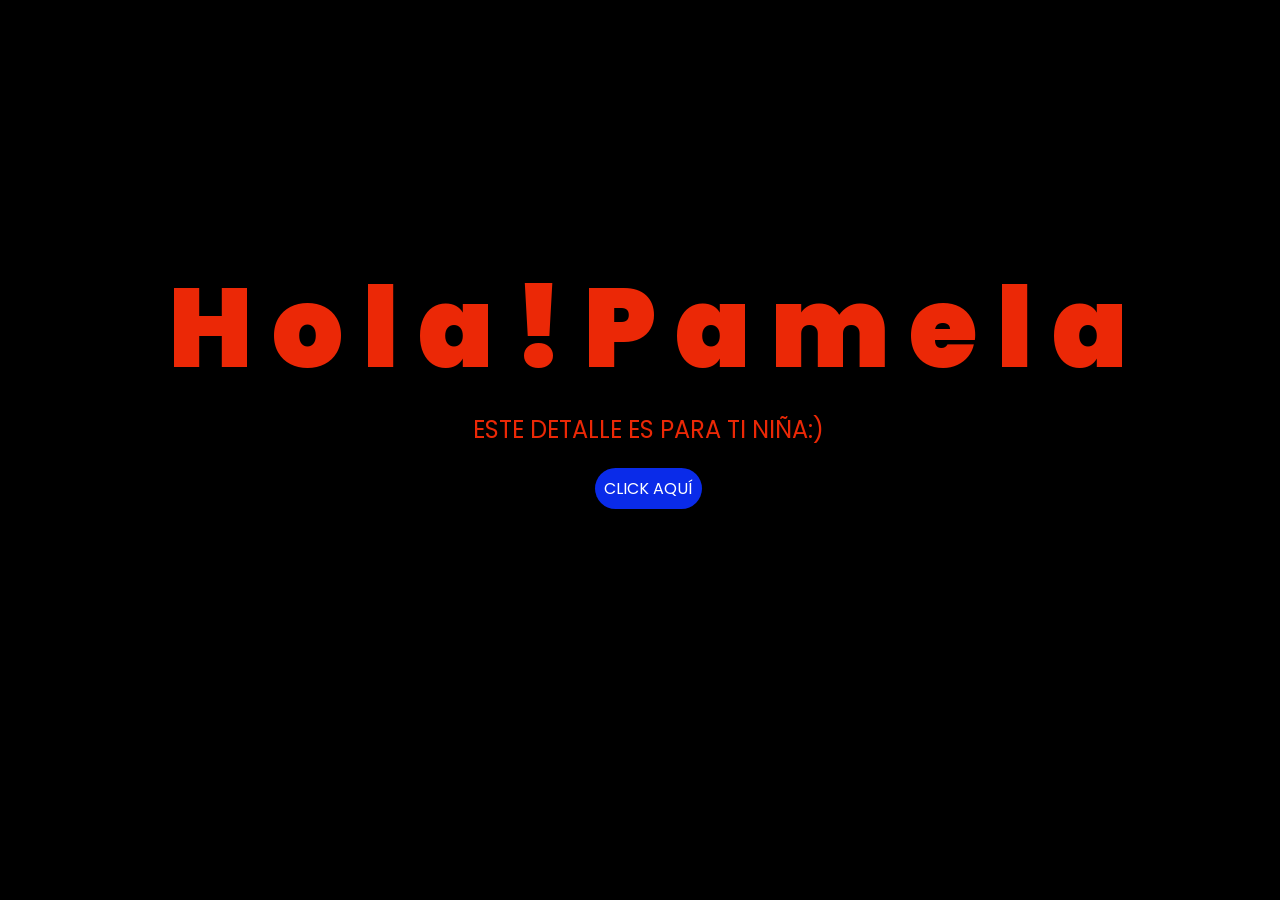
<file: index.html>
<!DOCTYPE html>
<html lang="es">

<head>
    <meta charset="UTF-8">
    <meta http-equiv="X-UA-Compatible" content="IE=edge">
    <meta name="viewport" content="width=device-width, initial-scale=1.0">
    <link rel="stylesheet" href="css/style.css">
    <link rel="icon" href="img/flowers.png" type="image/x-icon">
    <title>Flowers</title>
</head>

<body>
    <div class="greetings">
        <span>H</span>
        <span>o</span>
        <span>l</span>
        <span>a</span>
        <span>!</span>
        <span>P</span>
        <span>a</span>
        <span>m</span>
        <span>e</span>
        <span>l</span>
        <span>a</span>
    </div>
    <div class="description">
        <span>ESTE DETALLE ES PARA TI NIÑA:)</span>
    </div>
    <div class="button">
        <button class="botones">
            <a href="flower.html" style="color: #fff;">CLICK AQUÍ</a>
        </button>
    </div>

</body>

</html>
</file>
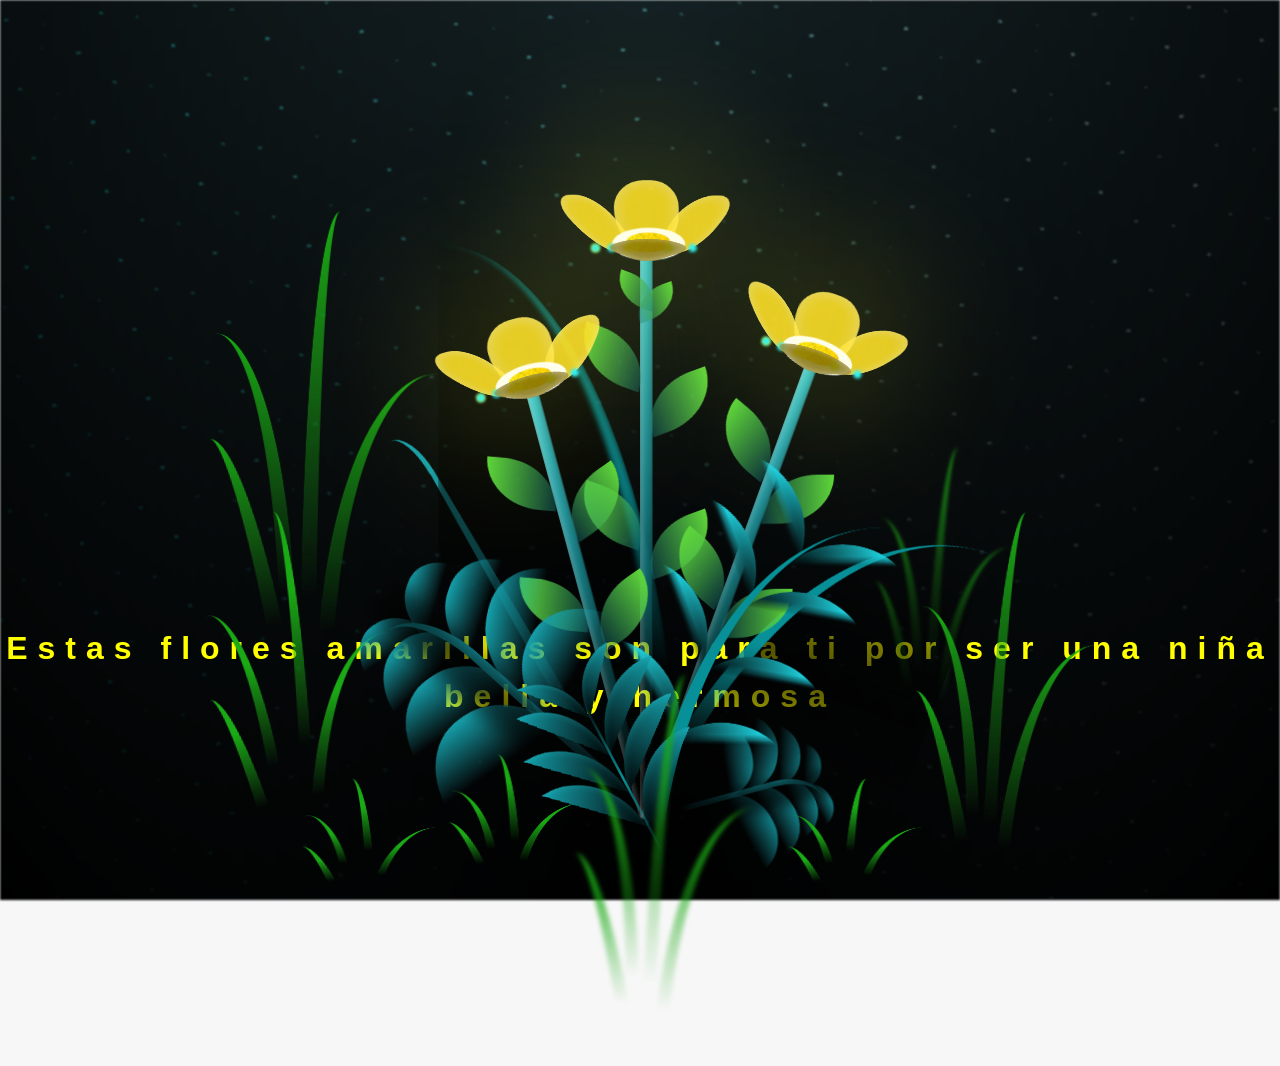
<file: flower.html>
<!DOCTYPE html>
<html lang="es">
  <head>
    <meta charset="UTF-8" />
    <meta http-equiv="X-UA-Compatible" content="IE=edge" />
    <meta name="viewport" content="width=device-width, initial-scale=1.0" />
    <link rel="stylesheet" href="css/main.css" />
    <link rel="icon" href="img/flowers.png" type="image/x-icon" />
    <title>Flower</title>
  </head>
  <body class="container">
    <audio src="sound/ChristianBasso&HaienQiu-Flowers.mp3" autoplay></audio>
    <div id="lyrics">
     
    </div>
    <h1 class="titulo">Estas flores amarillas son para ti por ser una niña bella y hermosa </h1>
  
    <div class="night"></div>
    <div class="flowers">
      <div class="flower flower--1">
        <div class="flower__leafs flower__leafs--1">
          <div class="flower__leaf flower__leaf--1"></div>
          <div class="flower__leaf flower__leaf--2"></div>
          <div class="flower__leaf flower__leaf--3"></div>
          <div class="flower__leaf flower__leaf--4"></div>
          <div class="flower__white-circle"></div>

          <div class="flower__light flower__light--1"></div>
          <div class="flower__light flower__light--2"></div>
          <div class="flower__light flower__light--3"></div>
          <div class="flower__light flower__light--4"></div>
          <div class="flower__light flower__light--5"></div>
          <div class="flower__light flower__light--6"></div>
          <div class="flower__light flower__light--7"></div>
          <div class="flower__light flower__light--8"></div>
        </div>
        <div class="flower__line">
          <div class="flower__line__leaf flower__line__leaf--1"></div>
          <div class="flower__line__leaf flower__line__leaf--2"></div>
          <div class="flower__line__leaf flower__line__leaf--3"></div>
          <div class="flower__line__leaf flower__line__leaf--4"></div>
          <div class="flower__line__leaf flower__line__leaf--5"></div>
          <div class="flower__line__leaf flower__line__leaf--6"></div>
        </div>
      </div>

      <div class="flower flower--2">
        <div class="flower__leafs flower__leafs--2">
          <div class="flower__leaf flower__leaf--1"></div>
          <div class="flower__leaf flower__leaf--2"></div>
          <div class="flower__leaf flower__leaf--3"></div>
          <div class="flower__leaf flower__leaf--4"></div>
          <div class="flower__white-circle"></div>

          <div class="flower__light flower__light--1"></div>
          <div class="flower__light flower__light--2"></div>
          <div class="flower__light flower__light--3"></div>
          <div class="flower__light flower__light--4"></div>
          <div class="flower__light flower__light--5"></div>
          <div class="flower__light flower__light--6"></div>
          <div class="flower__light flower__light--7"></div>
          <div class="flower__light flower__light--8"></div>
        </div>
        <div class="flower__line">
          <div class="flower__line__leaf flower__line__leaf--1"></div>
          <div class="flower__line__leaf flower__line__leaf--2"></div>
          <div class="flower__line__leaf flower__line__leaf--3"></div>
          <div class="flower__line__leaf flower__line__leaf--4"></div>
        </div>
      </div>

      <div class="flower flower--3">
        <div class="flower__leafs flower__leafs--3">
          <div class="flower__leaf flower__leaf--1"></div>
          <div class="flower__leaf flower__leaf--2"></div>
          <div class="flower__leaf flower__leaf--3"></div>
          <div class="flower__leaf flower__leaf--4"></div>
          <div class="flower__white-circle"></div>

          <div class="flower__light flower__light--1"></div>
          <div class="flower__light flower__light--2"></div>
          <div class="flower__light flower__light--3"></div>
          <div class="flower__light flower__light--4"></div>
          <div class="flower__light flower__light--5"></div>
          <div class="flower__light flower__light--6"></div>
          <div class="flower__light flower__light--7"></div>
          <div class="flower__light flower__light--8"></div>
        </div>
        <div class="flower__line">
          <div class="flower__line__leaf flower__line__leaf--1"></div>
          <div class="flower__line__leaf flower__line__leaf--2"></div>
          <div class="flower__line__leaf flower__line__leaf--3"></div>
          <div class="flower__line__leaf flower__line__leaf--4"></div>
        </div>
      </div>

      <div class="grow-ans" style="--d: 1.2s">
        <div class="flower__g-long">
          <div class="flower__g-long__top"></div>
          <div class="flower__g-long__bottom"></div>
        </div>
      </div>

      <div class="growing-grass">
        <div class="flower__grass flower__grass--1">
          <div class="flower__grass--top"></div>
          <div class="flower__grass--bottom"></div>
          <div class="flower__grass__leaf flower__grass__leaf--1"></div>
          <div class="flower__grass__leaf flower__grass__leaf--2"></div>
          <div class="flower__grass__leaf flower__grass__leaf--3"></div>
          <div class="flower__grass__leaf flower__grass__leaf--4"></div>
          <div class="flower__grass__leaf flower__grass__leaf--5"></div>
          <div class="flower__grass__leaf flower__grass__leaf--6"></div>
          <div class="flower__grass__leaf flower__grass__leaf--7"></div>
          <div class="flower__grass__leaf flower__grass__leaf--8"></div>
          <div class="flower__grass__overlay"></div>
        </div>
      </div>

      <div class="growing-grass">
        <div class="flower__grass flower__grass--2">
          <div class="flower__grass--top"></div>
          <div class="flower__grass--bottom"></div>
          <div class="flower__grass__leaf flower__grass__leaf--1"></div>
          <div class="flower__grass__leaf flower__grass__leaf--2"></div>
          <div class="flower__grass__leaf flower__grass__leaf--3"></div>
          <div class="flower__grass__leaf flower__grass__leaf--4"></div>
          <div class="flower__grass__leaf flower__grass__leaf--5"></div>
          <div class="flower__grass__leaf flower__grass__leaf--6"></div>
          <div class="flower__grass__leaf flower__grass__leaf--7"></div>
          <div class="flower__grass__leaf flower__grass__leaf--8"></div>
          <div class="flower__grass__overlay"></div>
        </div>
      </div>

      <div class="grow-ans" style="--d: 2.4s">
        <div class="flower__g-right flower__g-right--1">
          <div class="leaf"></div>
        </div>
      </div>

      <div class="grow-ans" style="--d: 2.8s">
        <div class="flower__g-right flower__g-right--2">
          <div class="leaf"></div>
        </div>
      </div>

      <div class="grow-ans" style="--d: 2.8s">
        <div class="flower__g-front">
          <div
            class="flower__g-front__leaf-wrapper flower__g-front__leaf-wrapper--1"
          >
            <div class="flower__g-front__leaf"></div>
          </div>
          <div
            class="flower__g-front__leaf-wrapper flower__g-front__leaf-wrapper--2"
          >
            <div class="flower__g-front__leaf"></div>
          </div>
          <div
            class="flower__g-front__leaf-wrapper flower__g-front__leaf-wrapper--3"
          >
            <div class="flower__g-front__leaf"></div>
          </div>
          <div
            class="flower__g-front__leaf-wrapper flower__g-front__leaf-wrapper--4"
          >
            <div class="flower__g-front__leaf"></div>
          </div>
          <div
            class="flower__g-front__leaf-wrapper flower__g-front__leaf-wrapper--5"
          >
            <div class="flower__g-front__leaf"></div>
          </div>
          <div
            class="flower__g-front__leaf-wrapper flower__g-front__leaf-wrapper--6"
          >
            <div class="flower__g-front__leaf"></div>
          </div>
          <div
            class="flower__g-front__leaf-wrapper flower__g-front__leaf-wrapper--7"
          >
            <div class="flower__g-front__leaf"></div>
          </div>
          <div
            class="flower__g-front__leaf-wrapper flower__g-front__leaf-wrapper--8"
          >
            <div class="flower__g-front__leaf"></div>
          </div>
          <div class="flower__g-front__line"></div>
        </div>
      </div>

      <div class="grow-ans" style="--d: 3.2s">
        <div class="flower__g-fr">
          <div class="leaf"></div>
          <div class="flower__g-fr__leaf flower__g-fr__leaf--1"></div>
          <div class="flower__g-fr__leaf flower__g-fr__leaf--2"></div>
          <div class="flower__g-fr__leaf flower__g-fr__leaf--3"></div>
          <div class="flower__g-fr__leaf flower__g-fr__leaf--4"></div>
          <div class="flower__g-fr__leaf flower__g-fr__leaf--5"></div>
          <div class="flower__g-fr__leaf flower__g-fr__leaf--6"></div>
          <div class="flower__g-fr__leaf flower__g-fr__leaf--7"></div>
          <div class="flower__g-fr__leaf flower__g-fr__leaf--8"></div>
        </div>
      </div>

      <div class="long-g long-g--0">
        <div class="grow-ans" style="--d: 3s">
          <div class="leaf leaf--0"></div>
        </div>
        <div class="grow-ans" style="--d: 2.2s">
          <div class="leaf leaf--1"></div>
        </div>
        <div class="grow-ans" style="--d: 3.4s">
          <div class="leaf leaf--2"></div>
        </div>
        <div class="grow-ans" style="--d: 3.6s">
          <div class="leaf leaf--3"></div>
        </div>
      </div>

      <div class="long-g long-g--1">
        <div class="grow-ans" style="--d: 3.6s">
          <div class="leaf leaf--0"></div>
        </div>
        <div class="grow-ans" style="--d: 3.8s">
          <div class="leaf leaf--1"></div>
        </div>
        <div class="grow-ans" style="--d: 4s">
          <div class="leaf leaf--2"></div>
        </div>
        <div class="grow-ans" style="--d: 4.2s">
          <div class="leaf leaf--3"></div>
        </div>
      </div>

      <div class="long-g long-g--2">
        <div class="grow-ans" style="--d: 4s">
          <div class="leaf leaf--0"></div>
        </div>
        <div class="grow-ans" style="--d: 4.2s">
          <div class="leaf leaf--1"></div>
        </div>
        <div class="grow-ans" style="--d: 4.4s">
          <div class="leaf leaf--2"></div>
        </div>
        <div class="grow-ans" style="--d: 4.6s">
          <div class="leaf leaf--3"></div>
        </div>
      </div>

      <div class="long-g long-g--3">
        <div class="grow-ans" style="--d: 4s">
          <div class="leaf leaf--0"></div>
        </div>
        <div class="grow-ans" style="--d: 4.2s">
          <div class="leaf leaf--1"></div>
        </div>
        <div class="grow-ans" style="--d: 3s">
          <div class="leaf leaf--2"></div>
        </div>
        <div class="grow-ans" style="--d: 3.6s">
          <div class="leaf leaf--3"></div>
        </div>
      </div>

      <div class="long-g long-g--4">
        <div class="grow-ans" style="--d: 4s">
          <div class="leaf leaf--0"></div>
        </div>
        <div class="grow-ans" style="--d: 4.2s">
          <div class="leaf leaf--1"></div>
        </div>
        <div class="grow-ans" style="--d: 3s">
          <div class="leaf leaf--2"></div>
        </div>
        <div class="grow-ans" style="--d: 3.6s">
          <div class="leaf leaf--3"></div>
        </div>
      </div>

      <div class="long-g long-g--5">
        <div class="grow-ans" style="--d: 4s">
          <div class="leaf leaf--0"></div>
        </div>
        <div class="grow-ans" style="--d: 4.2s">
          <div class="leaf leaf--1"></div>
        </div>
        <div class="grow-ans" style="--d: 3s">
          <div class="leaf leaf--2"></div>
        </div>
        <div class="grow-ans" style="--d: 3.6s">
          <div class="leaf leaf--3"></div>
        </div>
      </div>

      <div class="long-g long-g--6">
        <div class="grow-ans" style="--d: 4.2s">
          <div class="leaf leaf--0"></div>
        </div>
        <div class="grow-ans" style="--d: 4.4s">
          <div class="leaf leaf--1"></div>
        </div>
        <div class="grow-ans" style="--d: 4.6s">
          <div class="leaf leaf--2"></div>
        </div>
        <div class="grow-ans" style="--d: 4.8s">
          <div class="leaf leaf--3"></div>
        </div>
      </div>

      <div class="long-g long-g--7">
        <div class="grow-ans" style="--d: 3s">
          <div class="leaf leaf--0"></div>
        </div>
        <div class="grow-ans" style="--d: 3.2s">
          <div class="leaf leaf--1"></div>
        </div>
        <div class="grow-ans" style="--d: 3.5s">
          <div class="leaf leaf--2"></div>
        </div>
        <div class="grow-ans" style="--d: 3.6s">
          <div class="leaf leaf--3"></div>
        </div>
      </div>
    </div>
    <script src="anim.js"></script>
    <script src="main.js"></script>
  </body>
</html>
</file>
<file: css/style.css>
@import url('https://fonts.googleapis.com/css2?family=Poppins:ital,wght@0,500;1,900&display=swap');
*{
    font-family: 'Poppins',cursive;
}
body{
    color: rgb(235, 40, 6);
    width: 100%;
    height: 82vh;
    display: flex;
    flex-direction: column;
    align-items: center;
    justify-content: center;
    background-color: black;
    /* padding-top: -30; */
}

.botones{
    padding: 9px;
    border-radius: 80px;
    background-color: transparent;
    border: none;
}

.botones a{
    background-color: #0a2be9;
    padding: 9px;
    border-radius: 80px;
    -webkit-border-radius: 80px;
    -moz-border-radius: 80px;
    -ms-border-radius: 80px;
    -o-border-radius: 80px;

}

.botones a:focus{
    background-color: rgb(50, 194, 194);
}

.greetings{
    font-size: 7rem;
    font-weight: 900;
}
.greetings > span{
    animation: glow 2.5s ease-in-out infinite;
}
@keyframes glow{
    0%, 100%{
        color: #fff;
        text-shadow: 0 0 12px #39c6d6, 0 0 50px #39c6d6, 0 0 100px #39c6d6;
    }
    10%, 90%{
        color: #111;
        text-shadow: none;
    }
}
.greetings > span:nth-child(2){
    animation-delay: .1s ;
}
.greetings > span:nth-child(3){
    animation-delay: .2s ;
}
.greetings > span:nth-child(4){
    animation-delay: .4s;
}
.greetings > span:nth-child(5){
    animation-delay: .6s;
}
.greetings > span:nth-child(6){
    animation-delay: 8s;
}
.greetings > span:nth-child(7){
    animation-delay: 1.5s;
}
.greetings > span:nth-child(8){
    animation-delay: 1.4s;
}
.greetings > span:nth-child(9){
    animation-delay: 1.3s;
}
.greetings > span:nth-child(10){
    animation-delay: 1.2s;
}

.description{
    font-size: 1.5rem;
    margin-bottom: 20px;
}

.button a{
    text-decoration: none;
    font-size: 1rem;
    color: #111;
}

@media screen and (max-width:574px){
    .greetings{
        display: block;
        font-size: 4rem;
        font-weight: 800;
        text-align: center;
    }
    .description{
        font-size: 2rem;
    }
    
    .button a{
        font-size: 1rem;
    }
}
</file>
<file: css/main.css>
*,
*::after,
*::before {
  padding: 0;
  margin: 0;
  box-sizing: border-box;
}

:root {
  --dark-color: #000;
}

body {
  display: flex;
  align-items: flex-end;
  justify-content: center;
  min-height: 100vh;
  background-color: var(--dark-color);
  overflow: hidden;
  perspective: 1000px;
}

#lyrics {
  font-size: 28px;
  font-family: "Franklin Gothic Medium", "Arial Narrow", Arial, sans-serif;
  color: white;
  position: absolute;
  margin-bottom: 20%;
  z-index: 1;
  font-weight: bold;
  letter-spacing: 4px;
}
@media only screen and (max-width: 600px) {
  /* Estilos específicos para dispositivos con un ancho máximo de 600px */
  #lyrics {
      font-size: 14px; /* Reduce el tamaño del texto para dispositivos más pequeños */
      margin-bottom: 530px;
      letter-spacing: 3px;
  }

}
.titulo {
  margin-bottom: 180px;
  font-family: "Arial Narrow", Arial, sans-serif;
  color: yellow;
  position: absolute;
  font-weight: bold;
  letter-spacing: 10px;
  opacity: 0;
  animation: fadeIn 3s ease-in-out forwards;
  text-align: center;
}
@keyframes fadeIn {
  from {
    opacity: 0;
  }
  to {
    opacity: 1;
  }
}

.night {
  z-index: -1;
  position: absolute;
  left: 50%;
  top: 0;
  transform: translateX(-50%);
  width: 100%;
  height: 100%;
  filter: blur(0.1vmin);
  background-image: radial-gradient(
      ellipse at top,
      transparent 0%,
      var(--dark-color)
    ),
    radial-gradient(
      ellipse at bottom,
      var(--dark-color),
      rgba(145, 233, 255, 0.2)
    ),
    repeating-linear-gradient(
      220deg,
      rgb(0, 0, 0) 0px,
      rgb(0, 0, 0) 19px,
      transparent 19px,
      transparent 22px
    ),
    repeating-linear-gradient(
      189deg,
      rgb(0, 0, 0) 0px,
      rgb(0, 0, 0) 19px,
      transparent 19px,
      transparent 22px
    ),
    repeating-linear-gradient(
      148deg,
      rgb(0, 0, 0) 0px,
      rgb(0, 0, 0) 19px,
      transparent 19px,
      transparent 22px
    ),
    linear-gradient(90deg, rgb(0, 255, 250), rgb(240, 240, 240));
}

.flowers {
  position: relative;
  transform: scale(0.9);
  /*margin-bottom: 100px;
  */
}

@media only screen and (max-width: 600px) {
  /* Estilos específicos para dispositivos con un ancho máximo de 600px */
.flowers {
      font-size: 14px;
      margin-bottom: 35%;
      letter-spacing: 3px;
      transform: scale(1.0);
}

}

.flower {
  position: absolute;
  bottom: 10vmin;
  transform-origin: bottom center;
  z-index: 10;
  --fl-speed: 0.8s;
}
.flower--1 {
  -webkit-animation: moving-flower-1 4s linear infinite;
  animation: moving-flower-1 4s linear infinite;
}
.flower--1 .flower__line {
  height: 70vmin;
  -webkit-animation-delay: 0.3s;
  animation-delay: 0.3s;
}
.flower--1 .flower__line__leaf--1 {
  -webkit-animation: blooming-leaf-right var(--fl-speed) 1.6s backwards;
  animation: blooming-leaf-right var(--fl-speed) 1.6s backwards;
}
.flower--1 .flower__line__leaf--2 {
  -webkit-animation: blooming-leaf-right var(--fl-speed) 1.4s backwards;
  animation: blooming-leaf-right var(--fl-speed) 1.4s backwards;
}
.flower--1 .flower__line__leaf--3 {
  -webkit-animation: blooming-leaf-left var(--fl-speed) 1.2s backwards;
  animation: blooming-leaf-left var(--fl-speed) 1.2s backwards;
}
.flower--1 .flower__line__leaf--4 {
  -webkit-animation: blooming-leaf-left var(--fl-speed) 1s backwards;
  animation: blooming-leaf-left var(--fl-speed) 1s backwards;
}
.flower--1 .flower__line__leaf--5 {
  -webkit-animation: blooming-leaf-right var(--fl-speed) 1.8s backwards;
  animation: blooming-leaf-right var(--fl-speed) 1.8s backwards;
}
.flower--1 .flower__line__leaf--6 {
  -webkit-animation: blooming-leaf-left var(--fl-speed) 2s backwards;
  animation: blooming-leaf-left var(--fl-speed) 2s backwards;
}
.flower--2 {
  left: 50%;
  transform: rotate(20deg);
  -webkit-animation: moving-flower-2 4s linear infinite;
  animation: moving-flower-2 4s linear infinite;
}
.flower--2 .flower__line {
  height: 60vmin;
  -webkit-animation-delay: 0.6s;
  animation-delay: 0.6s;
}
.flower--2 .flower__line__leaf--1 {
  -webkit-animation: blooming-leaf-right var(--fl-speed) 1.9s backwards;
  animation: blooming-leaf-right var(--fl-speed) 1.9s backwards;
}
.flower--2 .flower__line__leaf--2 {
  -webkit-animation: blooming-leaf-right var(--fl-speed) 1.7s backwards;
  animation: blooming-leaf-right var(--fl-speed) 1.7s backwards;
}
.flower--2 .flower__line__leaf--3 {
  -webkit-animation: blooming-leaf-left var(--fl-speed) 1.5s backwards;
  animation: blooming-leaf-left var(--fl-speed) 1.5s backwards;
}
.flower--2 .flower__line__leaf--4 {
  -webkit-animation: blooming-leaf-left var(--fl-speed) 1.3s backwards;
  animation: blooming-leaf-left var(--fl-speed) 1.3s backwards;
}
.flower--3 {
  left: 50%;
  transform: rotate(-15deg);
  -webkit-animation: moving-flower-3 4s linear infinite;
  animation: moving-flower-3 4s linear infinite;
}
.flower--3 .flower__line {
  -webkit-animation-delay: 0.9s;
  animation-delay: 0.9s;
}
.flower--3 .flower__line__leaf--1 {
  -webkit-animation: blooming-leaf-right var(--fl-speed) 2.5s backwards;
  animation: blooming-leaf-right var(--fl-speed) 2.5s backwards;
}
.flower--3 .flower__line__leaf--2 {
  -webkit-animation: blooming-leaf-right var(--fl-speed) 2.3s backwards;
  animation: blooming-leaf-right var(--fl-speed) 2.3s backwards;
}
.flower--3 .flower__line__leaf--3 {
  -webkit-animation: blooming-leaf-left var(--fl-speed) 2.1s backwards;
  animation: blooming-leaf-left var(--fl-speed) 2.1s backwards;
}
.flower--3 .flower__line__leaf--4 {
  -webkit-animation: blooming-leaf-left var(--fl-speed) 1.9s backwards;
  animation: blooming-leaf-left var(--fl-speed) 1.9s backwards;
}
.flower__leafs {
  position: relative;
  -webkit-animation: blooming-flower 2s backwards;
  animation: blooming-flower 2s backwards;
}
.flower__leafs--1 {
  -webkit-animation-delay: 1.1s;
  animation-delay: 1.1s;
}
.flower__leafs--2 {
  -webkit-animation-delay: 1.4s;
  animation-delay: 1.4s;
}
.flower__leafs--3 {
  -webkit-animation-delay: 1.7s;
  animation-delay: 1.7s;
}
.flower__leafs::after {
  content: "";
  position: absolute;
  left: 0;
  top: 0;
  transform: translate(-50%, -100%);
  width: 8vmin;
  height: 8vmin;
  background-color: #f9fd25;
  /* background-color: #fd2525; */
  filter: blur(10vmin);
}
.flower__leaf {
  position: absolute;
  bottom: 0;
  left: 50%;
  width: 8vmin;
  height: 11vmin;
  border-radius: 51% 49% 47% 53%/44% 45% 55% 69%;
  background-color: #253bfd;
  background-color: #fddd25;
  transform-origin: bottom center;
  opacity: 0.9;
  box-shadow: inset 0 0 2vmin rgba(255, 255, 255, 0.5);
}
.flower__leaf--1 {
  transform: translate(-10%, 1%) rotateY(40deg) rotateX(-50deg);
}
.flower__leaf--2 {
  transform: translate(-50%, -4%) rotateX(40deg);
}
.flower__leaf--3 {
  transform: translate(-90%, 0%) rotateY(45deg) rotateX(50deg);
}
.flower__leaf--4 {
  width: 8vmin;
  height: 8vmin;
  transform-origin: bottom left;
  border-radius: 4vmin 10vmin 4vmin 4vmin;
  transform: translate(0%, 18%) rotateX(70deg) rotate(-43deg);
  background-color: #7c6901;
  z-index: 1;
  opacity: 0.8;
}
.flower__white-circle {
  position: absolute;
  left: -3.5vmin;
  top: -3vmin;
  width: 9vmin;
  height: 4vmin;
  border-radius: 50%;
  background-color: #fff;
}
.flower__white-circle::after {
  content: "";
  position: absolute;
  left: 50%;
  top: 45%;
  transform: translate(-50%, -50%);
  width: 60%;
  height: 60%;
  border-radius: inherit;
  background-image: repeating-linear-gradient(
      135deg,
      rgba(0, 0, 0, 0.03) 0px,
      rgba(0, 0, 0, 0.03) 1px,
      transparent 1px,
      transparent 12px
    ),
    repeating-linear-gradient(
      45deg,
      rgba(0, 0, 0, 0.03) 0px,
      rgba(0, 0, 0, 0.03) 1px,
      transparent 1px,
      transparent 12px
    ),
    repeating-linear-gradient(
      67.5deg,
      rgba(0, 0, 0, 0.03) 0px,
      rgba(0, 0, 0, 0.03) 1px,
      transparent 1px,
      transparent 12px
    ),
    repeating-linear-gradient(
      135deg,
      rgba(0, 0, 0, 0.03) 0px,
      rgba(0, 0, 0, 0.03) 1px,
      transparent 1px,
      transparent 12px
    ),
    repeating-linear-gradient(
      45deg,
      rgba(0, 0, 0, 0.03) 0px,
      rgba(0, 0, 0, 0.03) 1px,
      transparent 1px,
      transparent 12px
    ),
    repeating-linear-gradient(
      112.5deg,
      rgba(0, 0, 0, 0.03) 0px,
      rgba(0, 0, 0, 0.03) 1px,
      transparent 1px,
      transparent 12px
    ),
    repeating-linear-gradient(
      112.5deg,
      rgba(0, 0, 0, 0.03) 0px,
      rgba(0, 0, 0, 0.03) 1px,
      transparent 1px,
      transparent 12px
    ),
    repeating-linear-gradient(
      45deg,
      rgba(0, 0, 0, 0.03) 0px,
      rgba(0, 0, 0, 0.03) 1px,
      transparent 1px,
      transparent 12px
    ),
    repeating-linear-gradient(
      22.5deg,
      rgba(0, 0, 0, 0.03) 0px,
      rgba(0, 0, 0, 0.03) 1px,
      transparent 1px,
      transparent 12px
    ),
    repeating-linear-gradient(
      45deg,
      rgba(0, 0, 0, 0.03) 0px,
      rgba(0, 0, 0, 0.03) 1px,
      transparent 1px,
      transparent 12px
    ),
    repeating-linear-gradient(
      22.5deg,
      rgba(0, 0, 0, 0.03) 0px,
      rgba(0, 0, 0, 0.03) 1px,
      transparent 1px,
      transparent 12px
    ),
    repeating-linear-gradient(
      135deg,
      rgba(0, 0, 0, 0.03) 0px,
      rgba(0, 0, 0, 0.03) 1px,
      transparent 1px,
      transparent 12px
    ),
    repeating-linear-gradient(
      157.5deg,
      rgba(0, 0, 0, 0.03) 0px,
      rgba(0, 0, 0, 0.03) 1px,
      transparent 1px,
      transparent 12px
    ),
    repeating-linear-gradient(
      67.5deg,
      rgba(0, 0, 0, 0.03) 0px,
      rgba(0, 0, 0, 0.03) 1px,
      transparent 1px,
      transparent 12px
    ),
    repeating-linear-gradient(
      67.5deg,
      rgba(0, 0, 0, 0.03) 0px,
      rgba(0, 0, 0, 0.03) 1px,
      transparent 1px,
      transparent 12px
    ),
    linear-gradient(90deg, rgb(255, 235, 18), rgb(255, 206, 0));
}
.flower__line {
  height: 55vmin;
  width: 1.5vmin;
  background-image: linear-gradient(
      to left,
      rgba(0, 0, 0, 0.2),
      transparent,
      rgba(255, 255, 255, 0.2)
    ),
    linear-gradient(to top, transparent 10%, #14757a, #39c6d6);
  box-shadow: inset 0 0 2px rgba(0, 0, 0, 0.5);
  -webkit-animation: grow-flower-tree 4s backwards;
  animation: grow-flower-tree 4s backwards;
}
.flower__line__leaf {
  --w: 7vmin;
  --h: calc(var(--w) + 2vmin);
  position: absolute;
  top: 20%;
  left: 90%;
  width: var(--w);
  height: var(--h);
  border-top-right-radius: var(--h);
  border-bottom-left-radius: var(--h);
  background-image: linear-gradient(to top, rgba(20, 117, 122, 0.4), #5ed639);
}
.flower__line__leaf--1 {
  transform: rotate(70deg) rotateY(30deg);
}
.flower__line__leaf--2 {
  top: 45%;
  transform: rotate(70deg) rotateY(30deg);
}
.flower__line__leaf--3,
.flower__line__leaf--4,
.flower__line__leaf--6 {
  border-top-right-radius: 0;
  border-bottom-left-radius: 0;
  border-top-left-radius: var(--h);
  border-bottom-right-radius: var(--h);
  left: -460%;
  top: 12%;
  transform: rotate(-70deg) rotateY(30deg);
}
.flower__line__leaf--4 {
  top: 40%;
}
.flower__line__leaf--5 {
  top: 0;
  transform-origin: left;
  transform: rotate(70deg) rotateY(30deg) scale(0.6);
}
.flower__line__leaf--6 {
  top: -2%;
  left: -450%;
  transform-origin: right;
  transform: rotate(-70deg) rotateY(30deg) scale(0.6);
}
.flower__light {
  position: absolute;
  bottom: 0vmin;
  width: 1vmin;
  height: 1vmin;
  background-color: rgb(255, 251, 0);
  border-radius: 50%;
  filter: blur(0.2vmin);
  -webkit-animation: light-ans 4s linear infinite backwards;
  animation: light-ans 4s linear infinite backwards;
}
.flower__light:nth-child(odd) {
  background-color: #23f0ff;
}
.flower__light--1 {
  left: -2vmin;
  -webkit-animation-delay: 1s;
  animation-delay: 1s;
}
.flower__light--2 {
  left: 3vmin;
  -webkit-animation-delay: 0.5s;
  animation-delay: 0.5s;
}
.flower__light--3 {
  left: -6vmin;
  -webkit-animation-delay: 0.3s;
  animation-delay: 0.3s;
}
.flower__light--4 {
  left: 6vmin;
  -webkit-animation-delay: 0.9s;
  animation-delay: 0.9s;
}
.flower__light--5 {
  left: -1vmin;
  -webkit-animation-delay: 1.5s;
  animation-delay: 1.5s;
}
.flower__light--6 {
  left: -4vmin;
  -webkit-animation-delay: 3s;
  animation-delay: 3s;
}
.flower__light--7 {
  left: 3vmin;
  -webkit-animation-delay: 2s;
  animation-delay: 2s;
}
.flower__light--8 {
  left: -6vmin;
  -webkit-animation-delay: 3.5s;
  animation-delay: 3.5s;
}
.flower__grass {
  --c: #159faa;
  --line-w: 1.5vmin;
  position: absolute;
  bottom: 12vmin;
  left: -7vmin;
  display: flex;
  flex-direction: column;
  align-items: flex-end;
  z-index: 20;
  transform-origin: bottom center;
  transform: rotate(-48deg) rotateY(40deg);
}
.flower__grass--1 {
  -webkit-animation: moving-grass 2s linear infinite;
  animation: moving-grass 2s linear infinite;
}
.flower__grass--2 {
  left: 2vmin;
  bottom: 10vmin;
  transform: scale(0.5) rotate(75deg) rotateX(10deg) rotateY(-200deg);
  opacity: 0.8;
  z-index: 0;
  -webkit-animation: moving-grass--2 1.5s linear infinite;
  animation: moving-grass--2 1.5s linear infinite;
}
.flower__grass--top {
  width: 7vmin;
  height: 10vmin;
  border-top-right-radius: 100%;
  border-right: var(--line-w) solid var(--c);
  transform-origin: bottom center;
  transform: rotate(-2deg);
}
.flower__grass--bottom {
  margin-top: -2px;
  width: var(--line-w);
  height: 25vmin;
  background-image: linear-gradient(to top, transparent, var(--c));
}
.flower__grass__leaf {
  --size: 10vmin;
  position: absolute;
  width: calc(var(--size) * 2.1);
  height: var(--size);
  border-top-left-radius: var(--size);
  border-top-right-radius: var(--size);
  background-image: linear-gradient(
    to top,
    transparent,
    transparent 30%,
    var(--c)
  );
  z-index: 100;
}
.flower__grass__leaf--1 {
  top: -6%;
  left: 30%;
  --size: 6vmin;
  transform: rotate(-20deg);
  -webkit-animation: growing-grass-ans--1 2s 2.6s backwards;
  animation: growing-grass-ans--1 2s 2.6s backwards;
}
@-webkit-keyframes growing-grass-ans--1 {
  0% {
    transform-origin: bottom left;
    transform: rotate(-20deg) scale(0);
  }
}
@keyframes growing-grass-ans--1 {
  0% {
    transform-origin: bottom left;
    transform: rotate(-20deg) scale(0);
  }
}
.flower__grass__leaf--2 {
  top: -5%;
  left: -110%;
  --size: 6vmin;
  transform: rotate(10deg);
  -webkit-animation: growing-grass-ans--2 2s 2.4s linear backwards;
  animation: growing-grass-ans--2 2s 2.4s linear backwards;
}
@-webkit-keyframes growing-grass-ans--2 {
  0% {
    transform-origin: bottom right;
    transform: rotate(10deg) scale(0);
  }
}
@keyframes growing-grass-ans--2 {
  0% {
    transform-origin: bottom right;
    transform: rotate(10deg) scale(0);
  }
}
.flower__grass__leaf--3 {
  top: 5%;
  left: 60%;
  --size: 8vmin;
  transform: rotate(-18deg) rotateX(-20deg);
  -webkit-animation: growing-grass-ans--3 2s 2.2s linear backwards;
  animation: growing-grass-ans--3 2s 2.2s linear backwards;
}
@-webkit-keyframes growing-grass-ans--3 {
  0% {
    transform-origin: bottom left;
    transform: rotate(-18deg) rotateX(-20deg) scale(0);
  }
}
@keyframes growing-grass-ans--3 {
  0% {
    transform-origin: bottom left;
    transform: rotate(-18deg) rotateX(-20deg) scale(0);
  }
}
.flower__grass__leaf--4 {
  top: 6%;
  left: -135%;
  --size: 8vmin;
  transform: rotate(2deg);
  -webkit-animation: growing-grass-ans--4 2s 2s linear backwards;
  animation: growing-grass-ans--4 2s 2s linear backwards;
}
@-webkit-keyframes growing-grass-ans--4 {
  0% {
    transform-origin: bottom right;
    transform: rotate(2deg) scale(0);
  }
}
@keyframes growing-grass-ans--4 {
  0% {
    transform-origin: bottom right;
    transform: rotate(2deg) scale(0);
  }
}
.flower__grass__leaf--5 {
  top: 20%;
  left: 60%;
  --size: 10vmin;
  transform: rotate(-24deg) rotateX(-20deg);
  -webkit-animation: growing-grass-ans--5 2s 1.8s linear backwards;
  animation: growing-grass-ans--5 2s 1.8s linear backwards;
}
@-webkit-keyframes growing-grass-ans--5 {
  0% {
    transform-origin: bottom left;
    transform: rotate(-24deg) rotateX(-20deg) scale(0);
  }
}
@keyframes growing-grass-ans--5 {
  0% {
    transform-origin: bottom left;
    transform: rotate(-24deg) rotateX(-20deg) scale(0);
  }
}
.flower__grass__leaf--6 {
  top: 22%;
  left: -180%;
  --size: 10vmin;
  transform: rotate(10deg);
  -webkit-animation: growing-grass-ans--6 2s 1.6s linear backwards;
  animation: growing-grass-ans--6 2s 1.6s linear backwards;
}
@-webkit-keyframes growing-grass-ans--6 {
  0% {
    transform-origin: bottom right;
    transform: rotate(10deg) scale(0);
  }
}
@keyframes growing-grass-ans--6 {
  0% {
    transform-origin: bottom right;
    transform: rotate(10deg) scale(0);
  }
}
.flower__grass__leaf--7 {
  top: 39%;
  left: 70%;
  --size: 10vmin;
  transform: rotate(-10deg);
  -webkit-animation: growing-grass-ans--7 2s 1.4s linear backwards;
  animation: growing-grass-ans--7 2s 1.4s linear backwards;
}
@-webkit-keyframes growing-grass-ans--7 {
  0% {
    transform-origin: bottom left;
    transform: rotate(-10deg) scale(0);
  }
}
@keyframes growing-grass-ans--7 {
  0% {
    transform-origin: bottom left;
    transform: rotate(-10deg) scale(0);
  }
}
.flower__grass__leaf--8 {
  top: 40%;
  left: -215%;
  --size: 11vmin;
  transform: rotate(10deg);
  -webkit-animation: growing-grass-ans--8 2s 1.2s linear backwards;
  animation: growing-grass-ans--8 2s 1.2s linear backwards;
}
@-webkit-keyframes growing-grass-ans--8 {
  0% {
    transform-origin: bottom right;
    transform: rotate(10deg) scale(0);
  }
}
@keyframes growing-grass-ans--8 {
  0% {
    transform-origin: bottom right;
    transform: rotate(10deg) scale(0);
  }
}
.flower__grass__overlay {
  position: absolute;
  top: -10%;
  right: 0%;
  width: 100%;
  height: 100%;
  background-color: rgba(0, 0, 0, 0.6);
  filter: blur(1.5vmin);
  z-index: 100;
}
.flower__g-long {
  --w: 2vmin;
  --h: 6vmin;
  --c: #159faa;
  position: absolute;
  bottom: 10vmin;
  left: -3vmin;
  transform-origin: bottom center;
  transform: rotate(-30deg) rotateY(-20deg);
  display: flex;
  flex-direction: column;
  align-items: flex-end;
  -webkit-animation: flower-g-long-ans 3s linear infinite;
  animation: flower-g-long-ans 3s linear infinite;
}
@-webkit-keyframes flower-g-long-ans {
  0%,
  100% {
    transform: rotate(-30deg) rotateY(-20deg);
  }
  50% {
    transform: rotate(-32deg) rotateY(-20deg);
  }
}
@keyframes flower-g-long-ans {
  0%,
  100% {
    transform: rotate(-30deg) rotateY(-20deg);
  }
  50% {
    transform: rotate(-32deg) rotateY(-20deg);
  }
}
.flower__g-long__top {
  top: calc(var(--h) * -1);
  width: calc(var(--w) + 1vmin);
  height: var(--h);
  border-top-right-radius: 100%;
  border-right: 0.7vmin solid var(--c);
  transform: translate(-0.7vmin, 1vmin);
}
.flower__g-long__bottom {
  width: var(--w);
  height: 50vmin;
  transform-origin: bottom center;
  background-image: linear-gradient(to top, transparent 30%, var(--c));
  box-shadow: inset 0 0 2px rgba(0, 0, 0, 0.5);
  -webkit-clip-path: polygon(35% 0, 65% 1%, 100% 100%, 0% 100%);
  clip-path: polygon(35% 0, 65% 1%, 100% 100%, 0% 100%);
}
.flower__g-right {
  position: absolute;
  bottom: 6vmin;
  left: -2vmin;
  transform-origin: bottom left;
  transform: rotate(20deg);
}
.flower__g-right .leaf {
  width: 30vmin;
  height: 50vmin;
  border-top-left-radius: 100%;
  border-left: 2vmin solid #079097;
  background-image: linear-gradient(
    to bottom,
    transparent,
    var(--dark-color) 60%
  );
  -webkit-mask-image: linear-gradient(to top, transparent 30%, #079097 60%);
}
.flower__g-right--1 {
  -webkit-animation: flower-g-right-ans 2.5s linear infinite;
  animation: flower-g-right-ans 2.5s linear infinite;
}
.flower__g-right--2 {
  left: 5vmin;
  transform: rotateY(-180deg);
  -webkit-animation: flower-g-right-ans--2 3s linear infinite;
  animation: flower-g-right-ans--2 3s linear infinite;
}
.flower__g-right--2 .leaf {
  height: 75vmin;
  filter: blur(0.3vmin);
  opacity: 0.8;
}
@-webkit-keyframes flower-g-right-ans {
  0%,
  100% {
    transform: rotate(20deg);
  }
  50% {
    transform: rotate(24deg) rotateX(-20deg);
  }
}
@keyframes flower-g-right-ans {
  0%,
  100% {
    transform: rotate(20deg);
  }
  50% {
    transform: rotate(24deg) rotateX(-20deg);
  }
}
@-webkit-keyframes flower-g-right-ans--2 {
  0%,
  100% {
    transform: rotateY(-180deg) rotate(0deg) rotateX(-20deg);
  }
  50% {
    transform: rotateY(-180deg) rotate(6deg) rotateX(-20deg);
  }
}
@keyframes flower-g-right-ans--2 {
  0%,
  100% {
    transform: rotateY(-180deg) rotate(0deg) rotateX(-20deg);
  }
  50% {
    transform: rotateY(-180deg) rotate(6deg) rotateX(-20deg);
  }
}
.flower__g-front {
  position: absolute;
  bottom: 6vmin;
  left: 2.5vmin;
  z-index: 100;
  transform-origin: bottom center;
  transform: rotate(-28deg) rotateY(30deg) scale(1.04);
  -webkit-animation: flower__g-front-ans 2s linear infinite;
  animation: flower__g-front-ans 2s linear infinite;
}
@-webkit-keyframes flower__g-front-ans {
  0%,
  100% {
    transform: rotate(-28deg) rotateY(30deg) scale(1.04);
  }
  50% {
    transform: rotate(-35deg) rotateY(40deg) scale(1.04);
  }
}
@keyframes flower__g-front-ans {
  0%,
  100% {
    transform: rotate(-28deg) rotateY(30deg) scale(1.04);
  }
  50% {
    transform: rotate(-35deg) rotateY(40deg) scale(1.04);
  }
}
.flower__g-front__line {
  width: 0.3vmin;
  height: 20vmin;
  background-image: linear-gradient(
    to top,
    transparent,
    #079097,
    transparent 100%
  );
  position: relative;
}
.flower__g-front__leaf-wrapper {
  position: absolute;
  top: 0;
  left: 0;
  transform-origin: bottom left;
  transform: rotate(10deg);
}
.flower__g-front__leaf-wrapper:nth-child(even) {
  left: 0vmin;
  transform: rotateY(-180deg) rotate(5deg);
  -webkit-animation: flower__g-front__leaf-left-ans 1s ease-in backwards;
  animation: flower__g-front__leaf-left-ans 1s ease-in backwards;
}
.flower__g-front__leaf-wrapper:nth-child(odd) {
  -webkit-animation: flower__g-front__leaf-ans 1s ease-in backwards;
  animation: flower__g-front__leaf-ans 1s ease-in backwards;
}
.flower__g-front__leaf-wrapper--1 {
  top: -8vmin;
  transform: scale(0.7);
  -webkit-animation: flower__g-front__leaf-ans 1s 5.5s ease-in backwards !important;
  animation: flower__g-front__leaf-ans 1s 5.5s ease-in backwards !important;
}
.flower__g-front__leaf-wrapper--2 {
  top: -8vmin;
  transform: rotateY(-180deg) scale(0.7) !important;
  -webkit-animation: flower__g-front__leaf-left-ans-2 1s 4.6s ease-in backwards !important;
  animation: flower__g-front__leaf-left-ans-2 1s 4.6s ease-in backwards !important;
}
.flower__g-front__leaf-wrapper--3 {
  top: -3vmin;
  -webkit-animation: flower__g-front__leaf-ans 1s 4.6s ease-in backwards;
  animation: flower__g-front__leaf-ans 1s 4.6s ease-in backwards;
}
.flower__g-front__leaf-wrapper--4 {
  top: -3vmin;
  transform: rotateY(-180deg) scale(0.9) !important;
  -webkit-animation: flower__g-front__leaf-left-ans-2 1s 4.6s ease-in backwards !important;
  animation: flower__g-front__leaf-left-ans-2 1s 4.6s ease-in backwards !important;
}
@-webkit-keyframes flower__g-front__leaf-left-ans-2 {
  0% {
    transform: rotateY(-180deg) scale(0);
  }
}
@keyframes flower__g-front__leaf-left-ans-2 {
  0% {
    transform: rotateY(-180deg) scale(0);
  }
}
.flower__g-front__leaf-wrapper--5,
.flower__g-front__leaf-wrapper--6 {
  top: 2vmin;
}
.flower__g-front__leaf-wrapper--7,
.flower__g-front__leaf-wrapper--8 {
  top: 6.5vmin;
}
.flower__g-front__leaf-wrapper--2 {
  -webkit-animation-delay: 5.2s !important;
  animation-delay: 5.2s !important;
}
.flower__g-front__leaf-wrapper--3 {
  -webkit-animation-delay: 4.9s !important;
  animation-delay: 4.9s !important;
}
.flower__g-front__leaf-wrapper--5 {
  -webkit-animation-delay: 4.3s !important;
  animation-delay: 4.3s !important;
}
.flower__g-front__leaf-wrapper--6 {
  -webkit-animation-delay: 4.1s !important;
  animation-delay: 4.1s !important;
}
.flower__g-front__leaf-wrapper--7 {
  -webkit-animation-delay: 3.8s !important;
  animation-delay: 3.8s !important;
}
.flower__g-front__leaf-wrapper--8 {
  -webkit-animation-delay: 3.5s !important;
  animation-delay: 3.5s !important;
}
@-webkit-keyframes flower__g-front__leaf-ans {
  0% {
    transform: rotate(10deg) scale(0);
  }
}
@keyframes flower__g-front__leaf-ans {
  0% {
    transform: rotate(10deg) scale(0);
  }
}
@-webkit-keyframes flower__g-front__leaf-left-ans {
  0% {
    transform: rotateY(-180deg) rotate(5deg) scale(0);
  }
}
@keyframes flower__g-front__leaf-left-ans {
  0% {
    transform: rotateY(-180deg) rotate(5deg) scale(0);
  }
}
.flower__g-front__leaf {
  width: 10vmin;
  height: 10vmin;
  border-radius: 100% 0% 0% 100%/100% 100% 0% 0%;
  box-shadow: inset 0 2px 1vmin hsla(184deg, 97%, 58%, 0.2);
  background-image: linear-gradient(
      to bottom left,
      transparent,
      var(--dark-color)
    ),
    linear-gradient(to bottom right, #159faa 50%, transparent 50%, transparent);
  -webkit-mask-image: linear-gradient(
    to bottom right,
    #159faa 50%,
    transparent 50%,
    transparent
  );
  mask-image: linear-gradient(
    to bottom right,
    #159faa 50%,
    transparent 50%,
    transparent
  );
}
.flower__g-fr {
  position: absolute;
  bottom: -4vmin;
  left: vmin;
  transform-origin: bottom left;
  z-index: 10;
  -webkit-animation: flower__g-fr-ans 2s linear infinite;
  animation: flower__g-fr-ans 2s linear infinite;
}
@-webkit-keyframes flower__g-fr-ans {
  0%,
  100% {
    transform: rotate(2deg);
  }
  50% {
    transform: rotate(4deg);
  }
}
@keyframes flower__g-fr-ans {
  0%,
  100% {
    transform: rotate(2deg);
  }
  50% {
    transform: rotate(4deg);
  }
}
.flower__g-fr .leaf {
  width: 30vmin;
  height: 50vmin;
  border-top-left-radius: 100%;
  border-left: 2vmin solid #079097;
  -webkit-mask-image: linear-gradient(to top, transparent 25%, #079097 50%);
  position: relative;
  z-index: 1;
}
.flower__g-fr__leaf {
  position: absolute;
  top: 0;
  left: 0;
  width: 10vmin;
  height: 10vmin;
  border-radius: 100% 0% 0% 100%/100% 100% 0% 0%;
  box-shadow: inset 0 2px 1vmin hsla(184deg, 97%, 58%, 0.2);
  background-image: linear-gradient(
      to bottom left,
      transparent,
      var(--dark-color) 98%
    ),
    linear-gradient(to bottom right, #23f0ff 45%, transparent 50%, transparent);
  -webkit-mask-image: linear-gradient(
    135deg,
    #159faa 40%,
    transparent 50%,
    transparent
  );
}
.flower__g-fr__leaf--1 {
  left: 20vmin;
  transform: rotate(45deg);
  -webkit-animation: flower__g-fr-leaft-ans-1 0.5s 5.2s linear backwards;
  animation: flower__g-fr-leaft-ans-1 0.5s 5.2s linear backwards;
}
@-webkit-keyframes flower__g-fr-leaft-ans-1 {
  0% {
    transform-origin: left;
    transform: rotate(45deg) scale(0);
  }
}
@keyframes flower__g-fr-leaft-ans-1 {
  0% {
    transform-origin: left;
    transform: rotate(45deg) scale(0);
  }
}
.flower__g-fr__leaf--2 {
  left: 12vmin;
  top: -7vmin;
  transform: rotate(25deg) rotateY(-180deg);
  -webkit-animation: flower__g-fr-leaft-ans-6 0.5s 5s linear backwards;
  animation: flower__g-fr-leaft-ans-6 0.5s 5s linear backwards;
}
.flower__g-fr__leaf--3 {
  left: 15vmin;
  top: 6vmin;
  transform: rotate(55deg);
  -webkit-animation: flower__g-fr-leaft-ans-5 0.5s 4.8s linear backwards;
  animation: flower__g-fr-leaft-ans-5 0.5s 4.8s linear backwards;
}
.flower__g-fr__leaf--4 {
  left: 6vmin;
  top: -2vmin;
  transform: rotate(25deg) rotateY(-180deg);
  -webkit-animation: flower__g-fr-leaft-ans-6 0.5s 4.6s linear backwards;
  animation: flower__g-fr-leaft-ans-6 0.5s 4.6s linear backwards;
}
.flower__g-fr__leaf--5 {
  left: 10vmin;
  top: 14vmin;
  transform: rotate(55deg);
  -webkit-animation: flower__g-fr-leaft-ans-5 0.5s 4.4s linear backwards;
  animation: flower__g-fr-leaft-ans-5 0.5s 4.4s linear backwards;
}
@-webkit-keyframes flower__g-fr-leaft-ans-5 {
  0% {
    transform-origin: left;
    transform: rotate(55deg) scale(0);
  }
}
@keyframes flower__g-fr-leaft-ans-5 {
  0% {
    transform-origin: left;
    transform: rotate(55deg) scale(0);
  }
}
.flower__g-fr__leaf--6 {
  left: 0vmin;
  top: 6vmin;
  transform: rotate(25deg) rotateY(-180deg);
  -webkit-animation: flower__g-fr-leaft-ans-6 0.5s 4.2s linear backwards;
  animation: flower__g-fr-leaft-ans-6 0.5s 4.2s linear backwards;
}
@-webkit-keyframes flower__g-fr-leaft-ans-6 {
  0% {
    transform-origin: right;
    transform: rotate(25deg) rotateY(-180deg) scale(0);
  }
}
@keyframes flower__g-fr-leaft-ans-6 {
  0% {
    transform-origin: right;
    transform: rotate(25deg) rotateY(-180deg) scale(0);
  }
}
.flower__g-fr__leaf--7 {
  left: 5vmin;
  top: 22vmin;
  transform: rotate(45deg);
  -webkit-animation: flower__g-fr-leaft-ans-7 0.5s 4s linear backwards;
  animation: flower__g-fr-leaft-ans-7 0.5s 4s linear backwards;
}
@-webkit-keyframes flower__g-fr-leaft-ans-7 {
  0% {
    transform-origin: left;
    transform: rotate(45deg) scale(0);
  }
}
@keyframes flower__g-fr-leaft-ans-7 {
  0% {
    transform-origin: left;
    transform: rotate(45deg) scale(0);
  }
}
.flower__g-fr__leaf--8 {
  left: -4vmin;
  top: 15vmin;
  transform: rotate(15deg) rotateY(-180deg);
  -webkit-animation: flower__g-fr-leaft-ans-8 0.5s 3.8s linear backwards;
  animation: flower__g-fr-leaft-ans-8 0.5s 3.8s linear backwards;
}
@-webkit-keyframes flower__g-fr-leaft-ans-8 {
  0% {
    transform-origin: right;
    transform: rotate(15deg) rotateY(-180deg) scale(0);
  }
}
@keyframes flower__g-fr-leaft-ans-8 {
  0% {
    transform-origin: right;
    transform: rotate(15deg) rotateY(-180deg) scale(0);
  }
}

.long-g {
  position: absolute;
  bottom: 25vmin;
  left: -42vmin;
  transform-origin: bottom left;
}
.long-g--1 {
  bottom: 0vmin;
  transform: scale(0.8) rotate(-5deg);
}
.long-g--1 .leaf {
  -webkit-mask-image: linear-gradient(
    to top,
    transparent 40%,
    #079097 80%
  ) !important;
}
.long-g--1 .leaf--1 {
  --w: 5vmin;
  --h: 60vmin;
  left: -2vmin;
  transform: rotate(3deg) rotateY(-180deg);
}
.long-g--2,
.long-g--3 {
  bottom: -3vmin;
  left: -35vmin;
  transform-origin: center;
  transform: scale(0.6) rotateX(60deg);
}
.long-g--2 .leaf,
.long-g--3 .leaf {
  -webkit-mask-image: linear-gradient(
    to top,
    transparent 50%,
    #079097 80%
  ) !important;
}
.long-g--2 .leaf--1,
.long-g--3 .leaf--1 {
  left: -1vmin;
  transform: rotateY(-180deg);
}
.long-g--3 {
  left: -17vmin;
  bottom: 0vmin;
}
.long-g--3 .leaf {
  -webkit-mask-image: linear-gradient(
    to top,
    transparent 40%,
    #079097 80%
  ) !important;
}
.long-g--4 {
  left: 25vmin;
  bottom: -3vmin;
  transform-origin: center;
  transform: scale(0.6) rotateX(60deg);
}
.long-g--4 .leaf {
  -webkit-mask-image: linear-gradient(
    to top,
    transparent 50%,
    #079097 80%
  ) !important;
}
.long-g--5 {
  left: 42vmin;
  bottom: 0vmin;
  transform: scale(0.8) rotate(2deg);
}
.long-g--6 {
  left: 0vmin;
  bottom: -20vmin;
  z-index: 100;
  filter: blur(0.3vmin);
  transform: scale(0.8) rotate(2deg);
}
.long-g--7 {
  left: 35vmin;
  bottom: 20vmin;
  z-index: -1;
  filter: blur(0.3vmin);
  transform: scale(0.6) rotate(2deg);
  opacity: 0.7;
}
.long-g .leaf {
  --w: 15vmin;
  --h: 40vmin;
  --c: #1aaa15;
  position: absolute;
  bottom: 0;
  width: var(--w);
  height: var(--h);
  border-top-left-radius: 100%;
  border-left: 2vmin solid var(--c);
  -webkit-mask-image: linear-gradient(
    to top,
    transparent 20%,
    var(--dark-color)
  );
  transform-origin: bottom center;
}
.long-g .leaf--0 {
  left: 2vmin;
  -webkit-animation: leaf-ans-1 4s linear infinite;
  animation: leaf-ans-1 4s linear infinite;
}
.long-g .leaf--1 {
  --w: 5vmin;
  --h: 60vmin;
  -webkit-animation: leaf-ans-1 4s linear infinite;
  animation: leaf-ans-1 4s linear infinite;
}
.long-g .leaf--2 {
  --w: 10vmin;
  --h: 40vmin;
  left: -0.5vmin;
  bottom: 5vmin;
  transform-origin: bottom left;
  transform: rotateY(-180deg);
  -webkit-animation: leaf-ans-2 3s linear infinite;
  animation: leaf-ans-2 3s linear infinite;
}
.long-g .leaf--3 {
  --w: 5vmin;
  --h: 30vmin;
  left: -1vmin;
  bottom: 3.2vmin;
  transform-origin: bottom left;
  transform: rotate(-10deg) rotateY(-180deg);
  -webkit-animation: leaf-ans-3 3s linear infinite;
  animation: leaf-ans-3 3s linear infinite;
}

@-webkit-keyframes leaf-ans-1 {
  0%,
  100% {
    transform: rotate(-5deg) scale(1);
  }
  50% {
    transform: rotate(5deg) scale(1.1);
  }
}

@keyframes leaf-ans-1 {
  0%,
  100% {
    transform: rotate(-5deg) scale(1);
  }
  50% {
    transform: rotate(5deg) scale(1.1);
  }
}
@-webkit-keyframes leaf-ans-2 {
  0%,
  100% {
    transform: rotateY(-180deg) rotate(5deg);
  }
  50% {
    transform: rotateY(-180deg) rotate(0deg) scale(1.1);
  }
}
@keyframes leaf-ans-2 {
  0%,
  100% {
    transform: rotateY(-180deg) rotate(5deg);
  }
  50% {
    transform: rotateY(-180deg) rotate(0deg) scale(1.1);
  }
}
@-webkit-keyframes leaf-ans-3 {
  0%,
  100% {
    transform: rotate(-10deg) rotateY(-180deg);
  }
  50% {
    transform: rotate(-20deg) rotateY(-180deg);
  }
}
@keyframes leaf-ans-3 {
  0%,
  100% {
    transform: rotate(-10deg) rotateY(-180deg);
  }
  50% {
    transform: rotate(-20deg) rotateY(-180deg);
  }
}
.grow-ans {
  -webkit-animation: grow-ans 2s var(--d) backwards;
  animation: grow-ans 2s var(--d) backwards;
}

@-webkit-keyframes grow-ans {
  0% {
    transform: scale(0);
    opacity: 0;
  }
}

@keyframes grow-ans {
  0% {
    transform: scale(0);
    opacity: 0;
  }
}
@-webkit-keyframes light-ans {
  0% {
    opacity: 0;
    transform: translateY(0vmin);
  }
  25% {
    opacity: 1;
    transform: translateY(-5vmin) translateX(-2vmin);
  }
  50% {
    opacity: 1;
    transform: translateY(-15vmin) translateX(2vmin);
    filter: blur(0.2vmin);
  }
  75% {
    transform: translateY(-20vmin) translateX(-2vmin);
    filter: blur(0.2vmin);
  }
  100% {
    transform: translateY(-30vmin);
    opacity: 0;
    filter: blur(1vmin);
  }
}
@keyframes light-ans {
  0% {
    opacity: 0;
    transform: translateY(0vmin);
  }
  25% {
    opacity: 1;
    transform: translateY(-5vmin) translateX(-2vmin);
  }
  50% {
    opacity: 1;
    transform: translateY(-15vmin) translateX(2vmin);
    filter: blur(0.2vmin);
  }
  75% {
    transform: translateY(-20vmin) translateX(-2vmin);
    filter: blur(0.2vmin);
  }
  100% {
    transform: translateY(-30vmin);
    opacity: 0;
    filter: blur(1vmin);
  }
}
@-webkit-keyframes moving-flower-1 {
  0%,
  100% {
    transform: rotate(2deg);
  }
  50% {
    transform: rotate(-2deg);
  }
}
@keyframes moving-flower-1 {
  0%,
  100% {
    transform: rotate(2deg);
  }
  50% {
    transform: rotate(-2deg);
  }
}
@-webkit-keyframes moving-flower-2 {
  0%,
  100% {
    transform: rotate(18deg);
  }
  50% {
    transform: rotate(14deg);
  }
}
@keyframes moving-flower-2 {
  0%,
  100% {
    transform: rotate(18deg);
  }
  50% {
    transform: rotate(14deg);
  }
}
@-webkit-keyframes moving-flower-3 {
  0%,
  100% {
    transform: rotate(-18deg);
  }
  50% {
    transform: rotate(-20deg) rotateY(-10deg);
  }
}
@keyframes moving-flower-3 {
  0%,
  100% {
    transform: rotate(-18deg);
  }
  50% {
    transform: rotate(-20deg) rotateY(-10deg);
  }
}
@-webkit-keyframes blooming-leaf-right {
  0% {
    transform-origin: left;
    transform: rotate(70deg) rotateY(30deg) scale(0);
  }
}
@keyframes blooming-leaf-right {
  0% {
    transform-origin: left;
    transform: rotate(70deg) rotateY(30deg) scale(0);
  }
}
@-webkit-keyframes blooming-leaf-left {
  0% {
    transform-origin: right;
    transform: rotate(-70deg) rotateY(30deg) scale(0);
  }
}
@keyframes blooming-leaf-left {
  0% {
    transform-origin: right;
    transform: rotate(-70deg) rotateY(30deg) scale(0);
  }
}
@-webkit-keyframes grow-flower-tree {
  0% {
    height: 0;
    border-radius: 1vmin;
  }
}
@keyframes grow-flower-tree {
  0% {
    height: 0;
    border-radius: 1vmin;
  }
}
@-webkit-keyframes blooming-flower {
  0% {
    transform: scale(0);
  }
}
@keyframes blooming-flower {
  0% {
    transform: scale(0);
  }
}
@-webkit-keyframes moving-grass {
  0%,
  100% {
    transform: rotate(-48deg) rotateY(40deg);
  }
  50% {
    transform: rotate(-50deg) rotateY(40deg);
  }
}
@keyframes moving-grass {
  0%,
  100% {
    transform: rotate(-48deg) rotateY(40deg);
  }
  50% {
    transform: rotate(-50deg) rotateY(40deg);
  }
}
@-webkit-keyframes moving-grass--2 {
  0%,
  100% {
    transform: scale(0.5) rotate(75deg) rotateX(10deg) rotateY(-200deg);
  }
  50% {
    transform: scale(0.5) rotate(79deg) rotateX(10deg) rotateY(-200deg);
  }
}
@keyframes moving-grass--2 {
  0%,
  100% {
    transform: scale(0.5) rotate(75deg) rotateX(10deg) rotateY(-200deg);
  }
  50% {
    transform: scale(0.5) rotate(79deg) rotateX(10deg) rotateY(-200deg);
  }
}
.growing-grass {
  -webkit-animation: growing-grass-ans 1s 2s backwards;
  animation: growing-grass-ans 1s 2s backwards;
}

@-webkit-keyframes growing-grass-ans {
  0% {
    transform: scale(0);
  }
}

@keyframes growing-grass-ans {
  0% {
    transform: scale(0);
  }
}
.container * {
  -webkit-animation-play-state: paused !important;
  animation-play-state: paused !important;
} /*# sourceMappingURL=main.css.map */


/* Reset de estilos básicos */
body, h1, p {
  margin: 0;
  padding: 0;
}

/* Estilos generales */
body {
  font-family: 'Arial', sans-serif;
  background-color: #f7f7f7;
  color: #333;
}

.container {
  max-width: 1200px;
  margin: 0 auto;
  padding: 20px;
}

h1 {
  font-size: 2em;
  line-height: 1.5;
  margin-bottom: 20px;
}

/* Media Queries para tamaños de pantalla diferentes */
@media screen and (max-width: 600px) {
  /* Estilos para pantallas pequeñas */
  h1 {
      font-size: 1.5em;
  }
}

@media screen and (min-width: 601px) and (max-width: 1024px) {
  /* Estilos para pantallas medianas */
  h1 {
      font-size: 1.8em;
  }
}

@media screen and (min-width: 1025px) {
  /* Estilos para pantallas grandes */
  h1 {
      font-size: 2em;
  }
}

/* Agregar más estilos según sea necesario */
</file>
